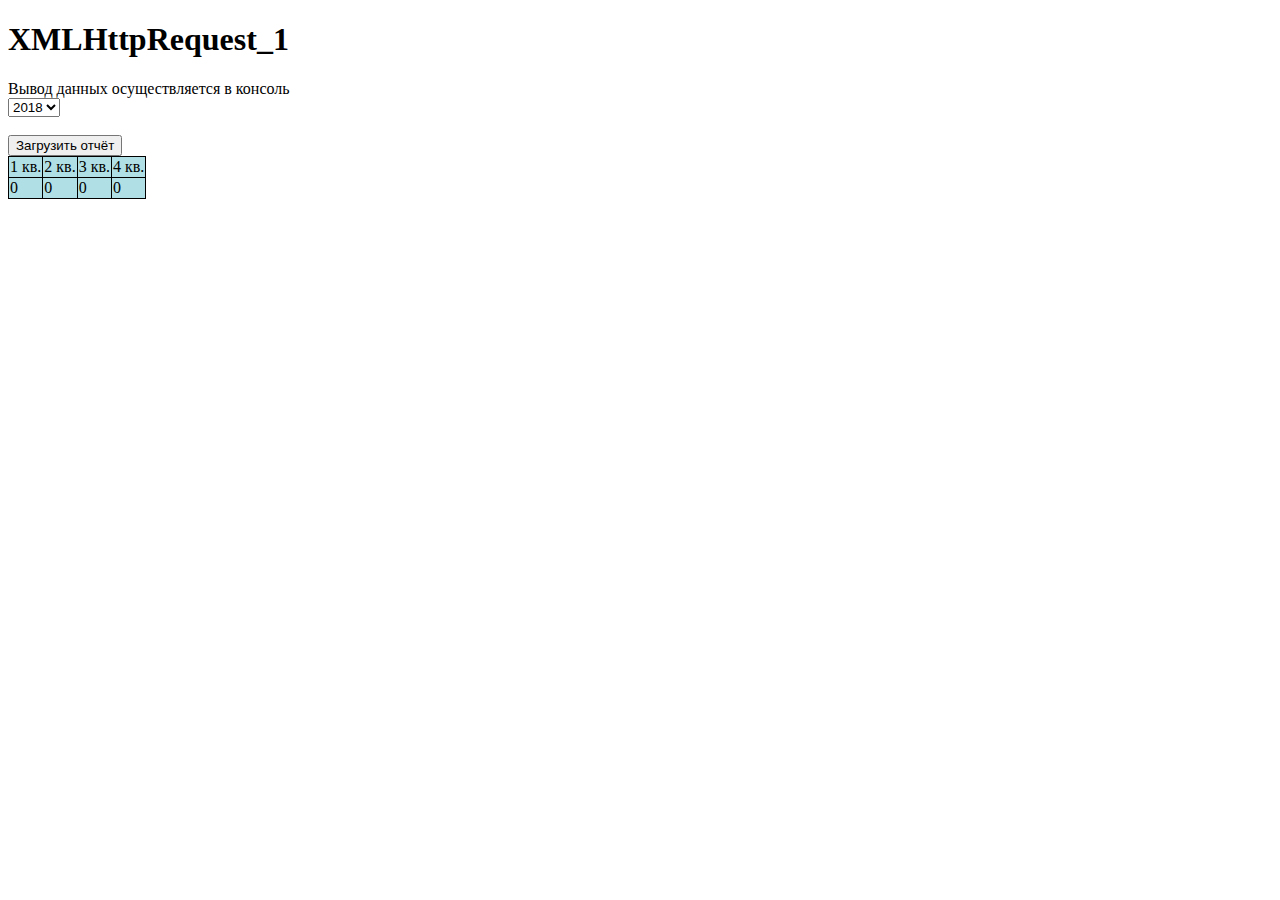
<file: Zadanie3/index.html>
<!DOCTYPE html>
<html lang="en">

<head>
    <meta charset="UTF-8">
    <meta http-equiv="X-UA-Compatible" content="IE=edge">
    <meta name="viewport" content="width=device-width, initial-scale=1.0">
    <title>Document</title>
    <link rel="stylesheet" href="style.css" type="text/css">
</head>

<body>
    <h1>XMLHttpRequest_1</h1>

    Вывод данных осуществляется в консоль

    <div id="selection"></div>
    <div class="selection"></div>
    <form name="myForm">
        <select name="select"> 
      <option value="2017">2017</option>
      <option value="2018" selected>2018</option>
      <option value="2019">2019</option>
    </select>
    </form>
    <br>
    <button class="onLoad">
      Загрузить отчёт
    </button>
    <br>
    <table>
        <tr>
            <td>1 кв.</td>
            <td>2 кв.</td>
            <td>3 кв.</td>
            <td>4 кв.</td>
        </tr>
        <tr>
            <td class="first">0</td>
            <td class="second">0</td>
            <td class="third">0</td>
            <td class="fourth">0</td>
        </tr>
    </table>




</body>
<script src="csript.js"></script>

</html>
</file>
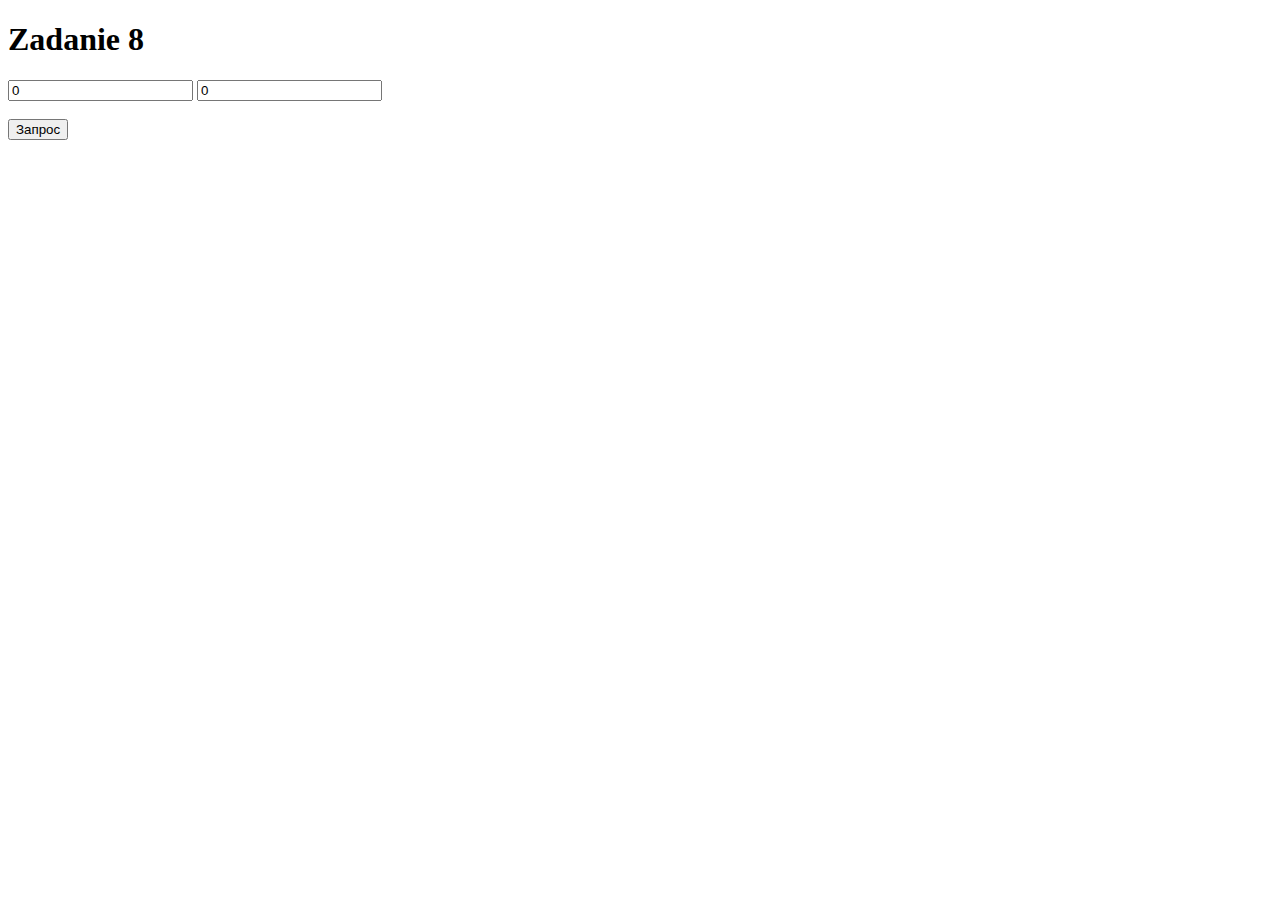
<file: Zadanie8/index.html>
<!DOCTYPE html>
<html lang="en">

<head>
    <meta charset="UTF-8">
    <meta http-equiv="X-UA-Compatible" content="IE=edge">
    <meta name="viewport" content="width=device-width, initial-scale=1.0">
    <title>Document</title>
    <link rel="stylesheet" href="style.css" type="text/css">
</head>

<body>
    <h1>Zadanie 8</h1>
    <form>
        <input type="number" size="20" placeholder="Номер страницы" class="pages" value="0">
        <input type="number" size="20" placeholder="лимит" class="limit" value="0">
    </form>
    <br>
    <button class="btn">
        Запрос
    </button>
    <div class="result">

    </div>
</body>
<script src="script.js"></script>

</html>
</file>
<file: Zadanie3/style.css>
table {
    border-collapse: collapse;
}

td {
    background: #b0e0e6;
    border: 1px solid black;
}
</file>
<file: Zadanie8/style.css>
.ullist {
    list-style-type: none;
    display: flex;
}
</file>
